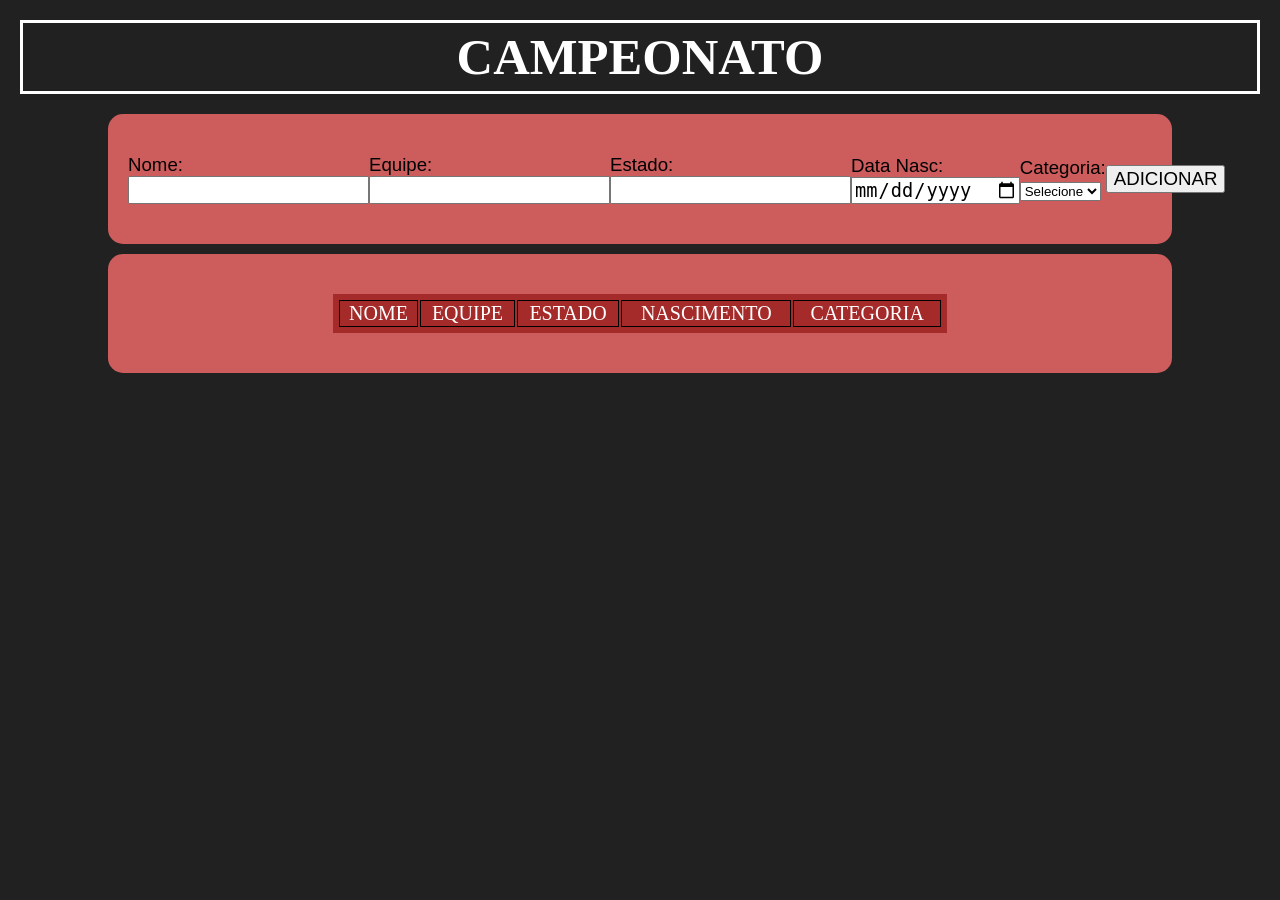
<file: TabelaCompetição/index.html>
<!DOCTYPE html>
<html lang="pt-br">
<head>
    <meta charset="UTF-8">
    <meta name="viewport" content="width=device-width, initial-scale=1.0">
    <link rel="stylesheet" href="style.css">
    <title>Campeonato</title>
</head>
<body>
    <h1>CAMPEONATO</h1>

    <section id="formulario">
        <form id="form">
            <label for="nome">Nome: <input type="text" id="nome"></label>
            <label for="equipe">Equipe: <input type="text" id="equipe"></label>
            <label for="estado">Estado: <input type="text" id="estado"></label>
            <label for="nasc">Data Nasc: <input type="date" id="nasc"></label>

            <label for="icategoria">Categoria: 
                <select name="categoria" id="icategoria">
                    <option value="selecione">Selecione</option>
                    <option value="até 18">Até 18</option>
                    <option value="18 até 23">18 até 23</option>
                    <option value="23 até 28">23 até 28</option>
                    <option value="28 até 33">28 até 33</option>
                    <option value="33 até 38">33 até 38</option>
                    <option value="38 até 43">38 até 43</option>
                    <option value="43+">43+</option>
                </select>
            </label>
            <input type="button" value="ADICIONAR" onclick="adicionar()">
        </form>

        <div id="msg">

        </div>

    </section>

    <section>
        <table>
            <thead>
                <tr>
                    <td>NOME</td>
                    <td>EQUIPE</td>
                    <td>ESTADO</td>
                    <td>NASCIMENTO</td>
                    <td>CATEGORIA</td>
                </tr>
            </thead>
            <tbody id="ibody">
                
            </tbody>
        </table>
    </section>

    <script src="script.js"></script>
</body>
</html>
</file>
<file: TabelaCompetição/style.css>
*{
    margin: 0px;
}

body{
    background-color: rgb(33, 33, 33);
}

h1{
    color: white;
    margin: 20px;
    text-align: center;
    font-size: 38pt;
    border: solid white 3px;
    padding: 5px;
}

section{
    background-color: indianred;
    padding: 40px 20px;
    margin: 10px auto;
    border-radius: 15px;
    width: 80%;
}

#txt{
    width: 40vw;
    margin: 15px auto;
    padding: 3px;
    font-size: 14pt;
    text-align: center;
    color: rgb(0, 0, 0);
}

#txt > strong{
    font-weight: bold;
    font-size: 14pt;
    text-decoration: underline;
}

form{
    display: flex;
    justify-content: space-between;
    align-items: center;
    font-family: Arial, Helvetica, sans-serif;
}

label,input{
    font-size: 14pt;
}

table{
    background-color: brown;
    color: white;
    font-size: 15pt;
    width: 60%;
    margin: 0px auto;
    padding: 4px;
}

table > tbody{
    background-color: darkgrey;
}

tr, th , td{
    border: solid black 1px;
    text-align: center;
}
</file>
